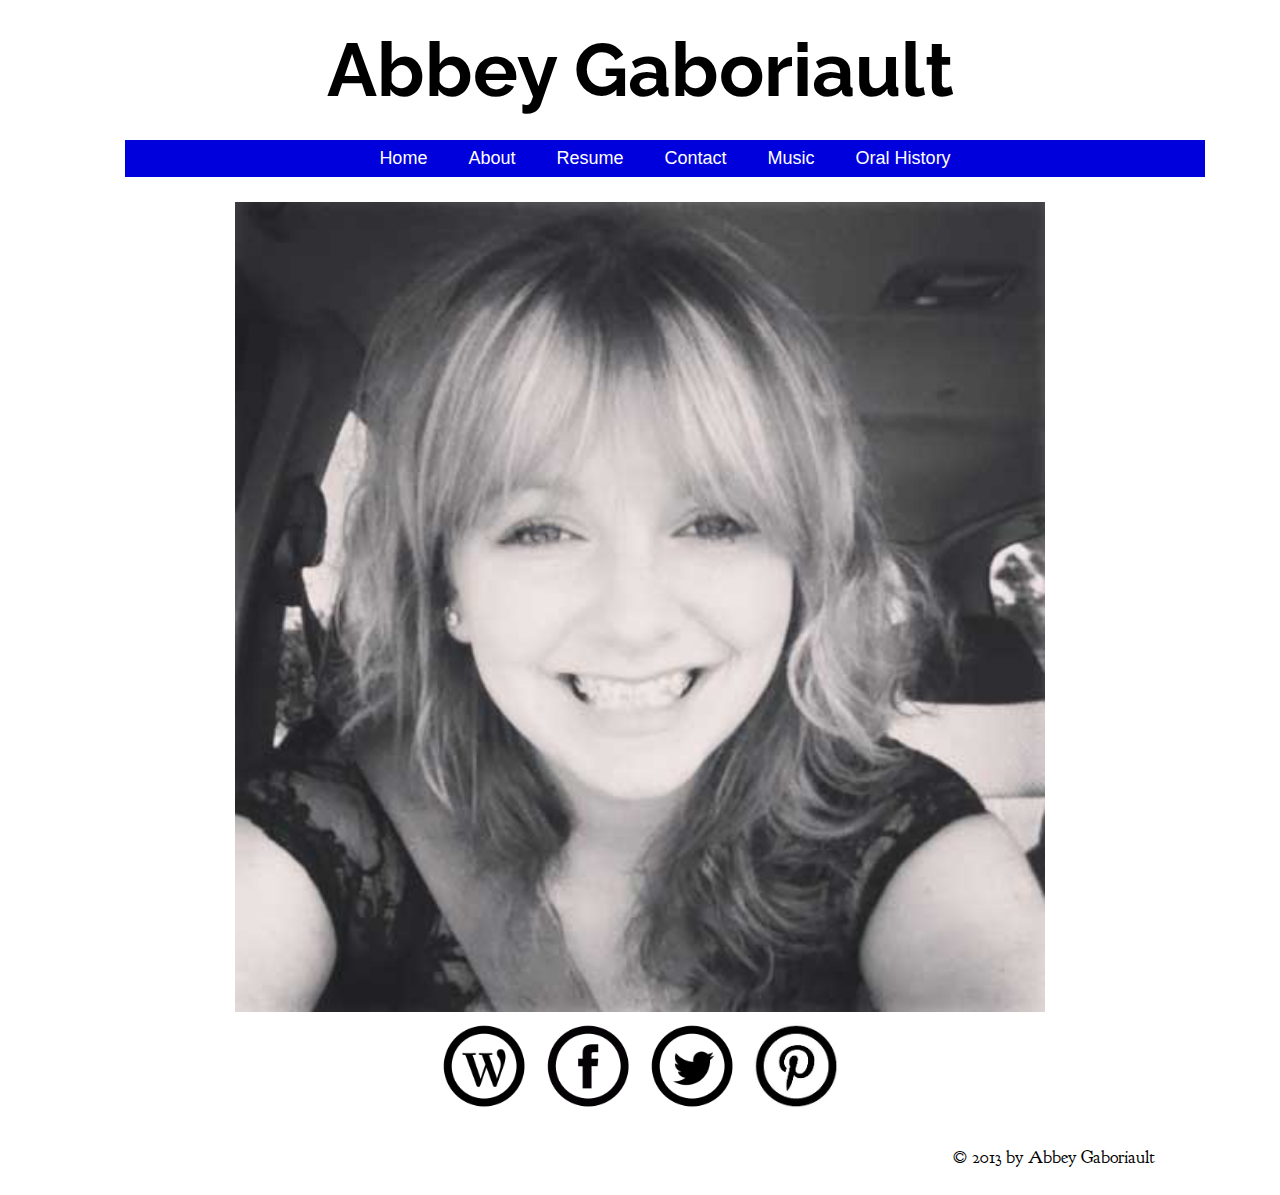
<file: index.html>
<!DOCTYPE html>
<html>
    <head>
        <title>Abbey Gaboriault</title>
        <link rel="stylesheet" href="CSS/main.css" />
    </head>
    <body>
        <div id=header>
        <div id='cssmenu'>
        <header>Abbey Gaboriault
        <link href="http://fonts.googleapis.com/css?family=Goudy+Bookletter+1911" rel="stylesheet" type="text/css">
<link href="http://fonts.googleapis.com/css?family=Raleway:100" rel="stylesheet" type="text/css">
</header>
        <ul>
<li><a href="index.html">Home</a></li>
<li><a href="about.html">About</a></li>
<li><a href="resume.html">Resume</a></li>
<li><a href="contact.html">Contact</a></li>
<li><a href="music.html">Music</a></li>
<li><a href="oralhistory.html">Oral History</a></li>
</ul></div></div>
        </body>
    <div id="wrapper" style="width:100%; text-align:center">
    <img src="CSS/images/blackandwhite.jpg" border="0" width="75%" height="75%">
        </div>
    <footer>
    <div id="wrapper" style="width:100%; text-align:center">
    <a href="http://environmentallysaavy.wordpress.com" target="_blank"><img src="CSS/images/wordpress.png" border="0" width="100" height="100"></a>
    <a href="http://www.facebook.com/abbey.gaboriault" target="_blank"><img src="CSS/images/facebook.gif" border="0" width="100" height="100"></a>
    <a href="http://www.twitter.com/AbbeyGaboriault" target="_blank"><img src="CSS/images/twitter.png" border="0" width="100" height="100"></a>
    <a href="http://www.pinterest.com/yoabbagabbah" target="_blank"><img src="CSS/images/pinterest.jpeg" border="0" width="100" height="100"></a></div>
    </footer>
    <footer2>
            <p class="footer">&copy; 2013 by Abbey Gaboriault</p>
        </footer2>
</html>
</file>
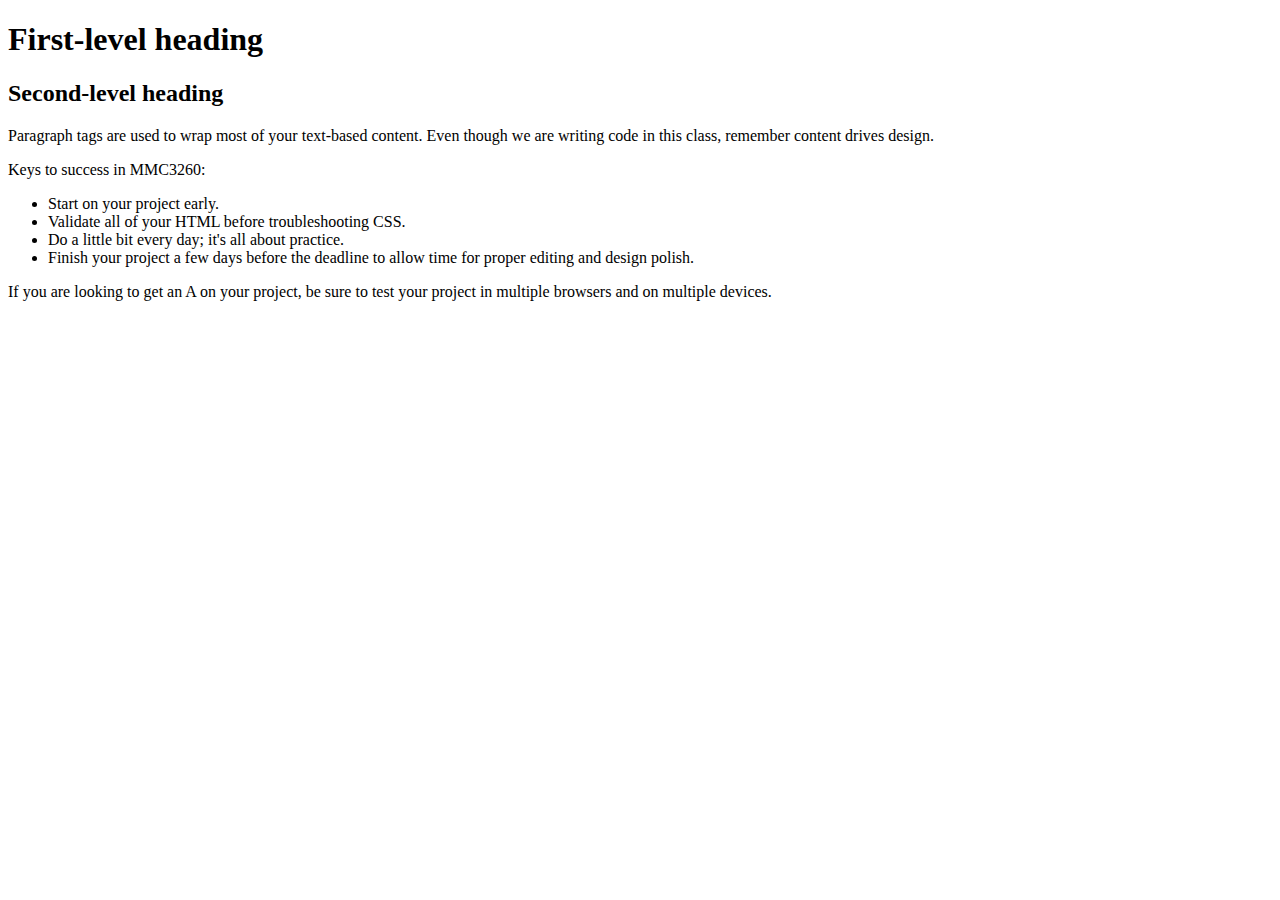
<file: 1-html-quick-fix.html>
<!DOCTYPE html>
<html>

    <head>
        <title>Exercise 1: HTML quick fix</title>
        <meta charset="UTF-8">
    </head>

    <body>
        <h1>First-level heading</h1>
        <h2>Second-level heading</h2>
        <p>Paragraph tags are used to wrap most of your text-based content. Even though we are writing code in this class, remember content drives design.</p>
        <p>Keys to success in MMC3260:</p>
        <ul>
            <li>Start on your project early.</li>
            <li>Validate all of your HTML before troubleshooting CSS.</li>
            <li>Do a little bit every day; it's all about practice.</li>
            <li>Finish your project a few days before the deadline to allow time for proper editing and design polish.</li>
        </ul>
        <p>If you are looking to get an A on your project, be sure to test your project in multiple browsers and on multiple devices.</p>
    </body>

</html>
</file>
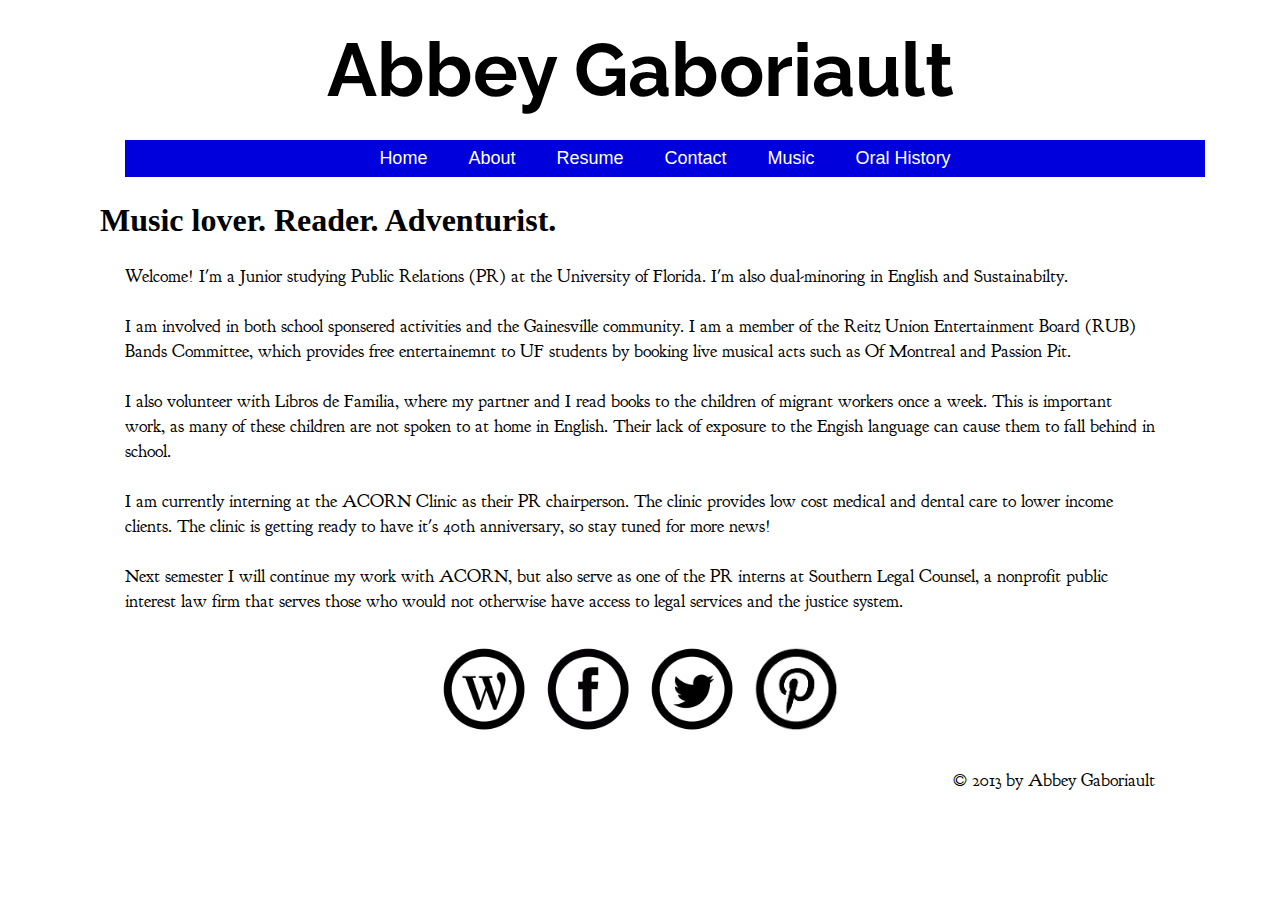
<file: about.html>
<!DOCTYPE html>
<html>
    <head>
        <title>Abbey Gaboriault</title>
        <link rel="stylesheet" href="CSS/main.css" />
    </head>
    <body>
        <div id=header>
        <div id='cssmenu'>
        <header>Abbey Gaboriault
        <link href="http://fonts.googleapis.com/css?family=Goudy+Bookletter+1911" rel="stylesheet" type="text/css">
<link href="http://fonts.googleapis.com/css?family=Raleway:100" rel="stylesheet" type="text/css">
</header>
        <ul>
<li><a href="index.html">Home</a></li>
<li><a href="about.html">About</a></li>
<li><a href="resume.html">Resume</a></li>
<li><a href="contact.html">Contact</a></li>
<li><a href="music.html">Music</a></li>
<li><a href="oralhistory.html">Oral History</a></li>
</ul></div></div>
        <article>
            <h1>Music lover. Reader. Adventurist.</h1>
            <p>Welcome! I'm a Junior studying Public Relations (PR) at the University of Florida. I'm also dual-minoring in English and Sustainabilty.</p>
    <p>I am involved in both school sponsered activities and the Gainesville community. I am a member of the Reitz Union Entertainment Board (RUB) Bands Committee, which provides free entertainemnt to UF students by booking live musical acts such as Of Montreal and Passion Pit.</p>

<p>I also volunteer with Libros de Familia, where my partner and I read books to the children of migrant workers once a week. This is important work, as many of these children are not spoken to at home in English. Their lack of exposure to the Engish language can cause them to fall behind in school.</p>

<p>I am currently interning at the ACORN Clinic as their PR chairperson. The clinic provides low cost medical and dental care to lower income clients. The clinic is getting ready to have it's 40th anniversary, so stay tuned for more news!</p>
<p>Next semester I will continue my work with ACORN, but also serve as one of the PR interns at Southern Legal Counsel, a nonprofit public interest law firm that serves those who would not otherwise have access to legal services and the justice system. </p>
        </article>
    </body>
    <footer>
    <div id="wrapper" style="width:100%; text-align:center">
    <a href="http://environmentallysaavy.wordpress.com" target="_blank"><img src="CSS/images/wordpress.png" border="0" width="100" height="100"></a>
    <a href="http://www.facebook.com/abbey.gaboriault" target="_blank"><img src="CSS/images/facebook.gif" border="0" width="100" height="100"></a>
    <a href="http://www.twitter.com/AbbeyGaboriault" target="_blank"><img src="CSS/images/twitter.png" border="0" width="100" height="100"></a>
    <a href="http://www.pinterest.com/yoabbagabbah" target="_blank"><img src="CSS/images/pinterest.jpeg" border="0" width="100" height="100"></a></div>
    </footer>
    <footer2>
            <p class="footer">&copy; 2013 by Abbey Gaboriault</p>
        </footer2>
</html>
</file>
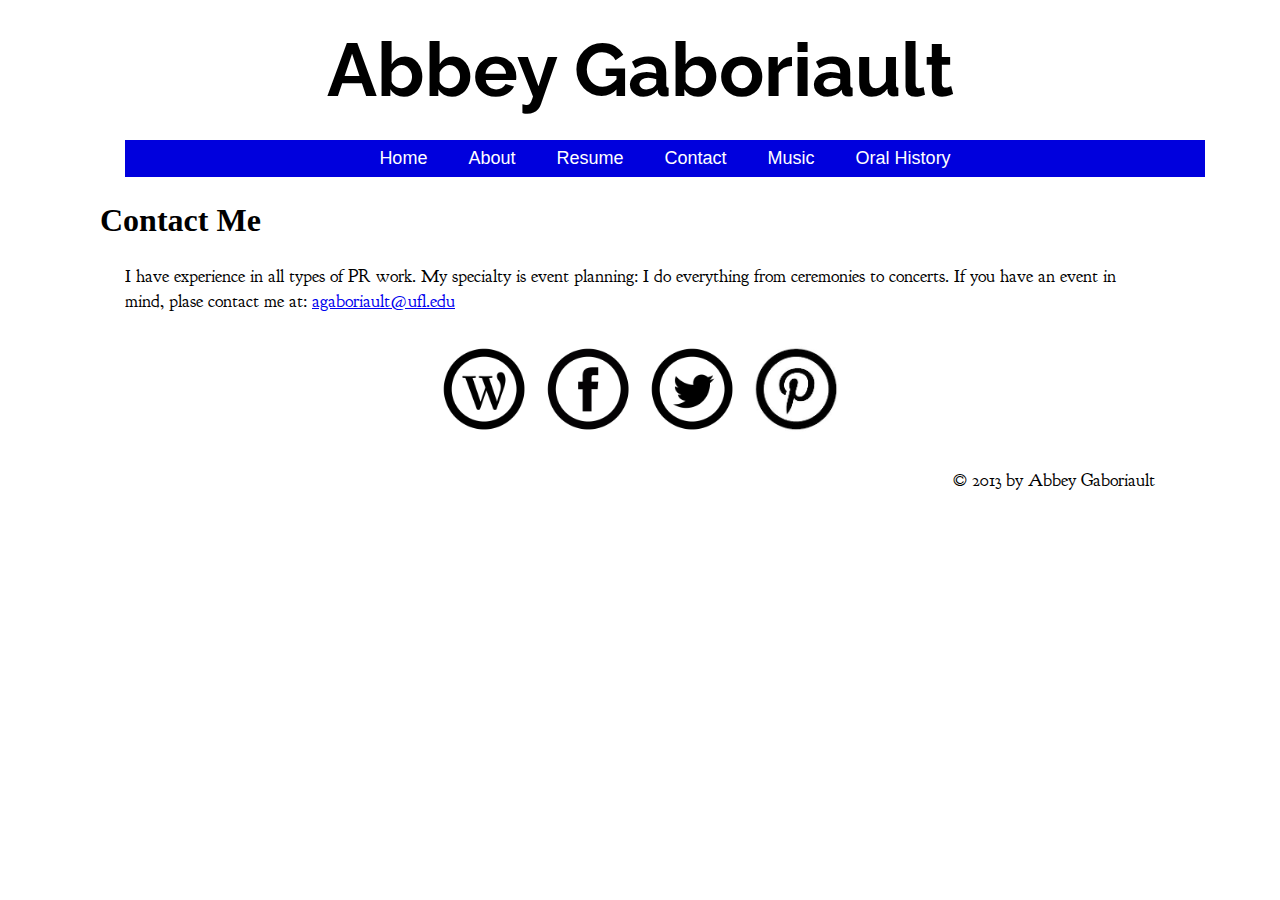
<file: contact.html>
<!DOCTYPE html>
<html>
    <head>
        <title>Abbey Gaboriault</title>
        <link rel="stylesheet" href="CSS/main.css" />
    </head>
    <body>
        <div id=header>
        <div id='cssmenu'>
        <header>Abbey Gaboriault
        <link href="http://fonts.googleapis.com/css?family=Goudy+Bookletter+1911" rel="stylesheet" type="text/css">
<link href="http://fonts.googleapis.com/css?family=Raleway:100" rel="stylesheet" type="text/css">
</header>
        <ul>
<li><a href="index.html">Home</a></li>
<li><a href="about.html">About</a></li>
<li><a href="resume.html">Resume</a></li>
<li><a href="contact.html">Contact</a></li>
<li><a href="music.html">Music</a></li>
<li><a href="oralhistory.html">Oral History</a></li>
</ul></div></div>
        </body>
    <h1>Contact Me</h1>
    <p>I have experience in all types of PR work. My specialty is event planning: I do everything from ceremonies to concerts. If you have an event in mind, plase contact me at: <a href="mailto:agaboriault@ufl.edu">agaboriault@ufl.edu</a> </p>
    <footer>
    <div id="wrapper" style="width:100%; text-align:center">
    <a href="http://environmentallysaavy.wordpress.com" target="_blank"><img src="CSS/images/wordpress.png" border="0" width="100" height="100"></a>
    <a href="http://www.facebook.com/abbey.gaboriault" target="_blank"><img src="CSS/images/facebook.gif" border="0" width="100" height="100"></a>
    <a href="http://www.twitter.com/AbbeyGaboriault" target="_blank"><img src="CSS/images/twitter.png" border="0" width="100" height="100"></a>
    <a href="http://www.pinterest.com/yoabbagabbah" target="_blank"><img src="CSS/images/pinterest.jpeg" border="0" width="100" height="100"></a></div>
    </footer>
        <footer2>
            <p class="footer">&copy; 2013 by Abbey Gaboriault</p>
        </footer2>
</file>
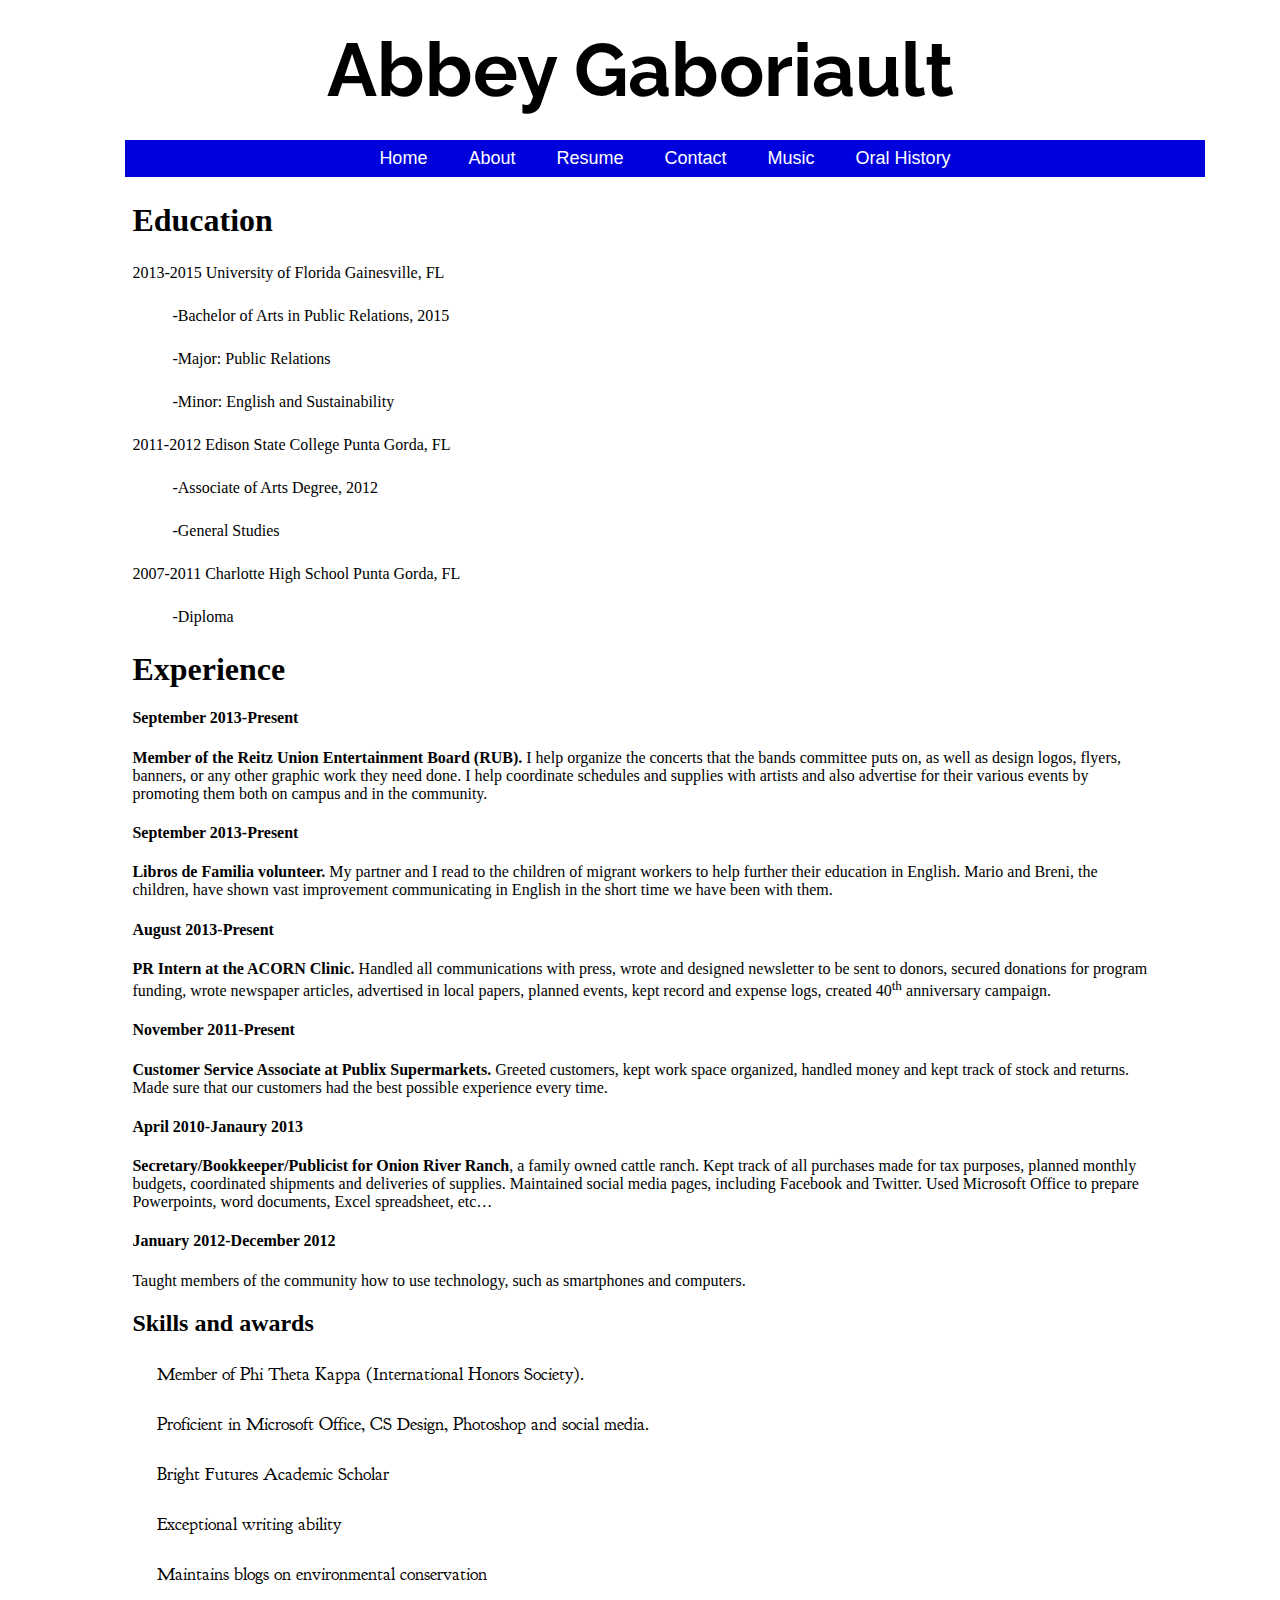
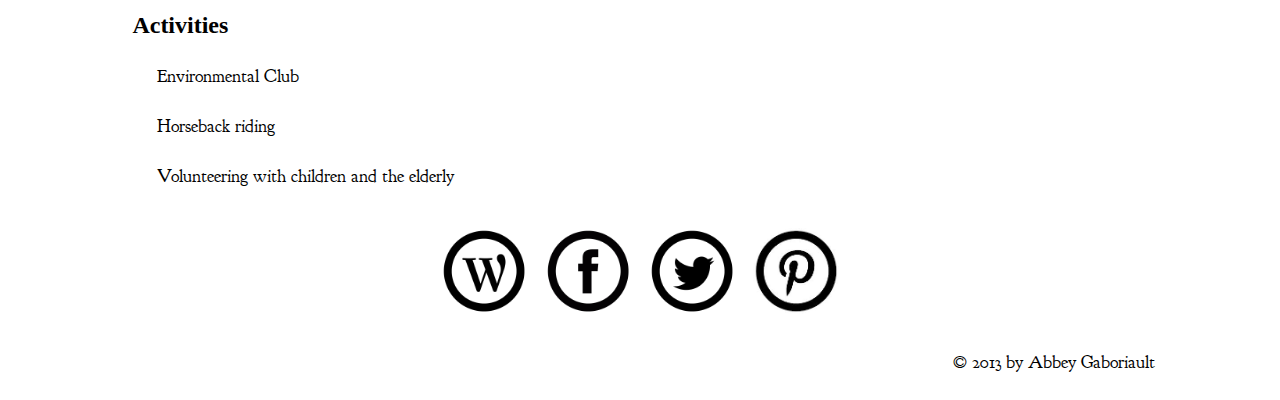
<file: resume.html>
<!DOCTYPE html>
<html>
    <head>
        <title>Abbey Gaboriault</title>
        <link rel="stylesheet" href="CSS/main.css" />
    </head>
    <body>
        <div id=header>
        <div id='cssmenu'>
        <header>Abbey Gaboriault
        <link href="http://fonts.googleapis.com/css?family=Goudy+Bookletter+1911" rel="stylesheet" type="text/css">
<link href="http://fonts.googleapis.com/css?family=Raleway:100" rel="stylesheet" type="text/css">
</header>
        <ul>
<li><a href="index.html">Home</a></li>
<li><a href="about.html">About</a></li>
<li><a href="resume.html">Resume</a></li>
<li><a href="contact.html">Contact</a></li>
<li><a href="music.html">Music</a></li>
<li><a href="oralhistory.html">Oral History</a></li>
</ul></div></div>
        <dl>
        <h1>Education</h1>
        <p><dt>2013-2015 University of Florida Gainesville, FL</dt></p>
<p><dd>-Bachelor of Arts in Public Relations, 2015</dd></p>

<p><dd>-Major: Public Relations</dd></p>
<p><dd>-Minor: English and Sustainability</dd></p>

<p><dt>2011-2012 Edison State College Punta Gorda, FL</dt></p>

<p><dd>-Associate of Arts Degree, 2012</dd></p>

<p><dd>-General Studies</dd></p>

<p><dt>2007-2011 Charlotte High School Punta Gorda, FL</dt></p>

<p><dd>-Diploma</dd></p>
            
<h1>Experience</h1>
        <h4>September 2013-Present</h4><b>Member of the Reitz Union Entertainment Board (RUB). </b>I help organize the concerts that the bands committee puts on, as well as design logos, flyers, banners, or any other graphic work they need done. I help coordinate schedules and supplies with artists and also advertise for their various events by promoting them both on campus and in the community. 

<h4>September 2013-Present</h4><b>Libros de Familia volunteer. </b>My partner and I read to the children of migrant workers to help further their education in English. Mario and Breni, the children, have shown vast improvement communicating in English in the short time we have been with them.

<h4>August 2013-Present</h4><b>PR Intern at the ACORN Clinic. </b>Handled all communications with press, wrote and designed newsletter to be sent to donors, secured donations for program funding, wrote newspaper articles, advertised in local papers, planned events, kept record and expense logs, created 40<sup>th</sup> anniversary campaign.

<h4>November 2011-Present</h4><b>Customer Service Associate at Publix Supermarkets.</b> Greeted customers, kept work space organized, handled money and kept track of stock and returns. Made sure that our customers had the best possible experience every time.

<h4>April 2010-Janaury 2013</h4><b>Secretary/Bookkeeper/Publicist for Onion River Ranch</b>, a family owned cattle ranch. Kept track of all purchases made for tax purposes, planned monthly budgets, coordinated shipments and deliveries of supplies. Maintained social media pages, including Facebook and Twitter. Used Microsoft Office to prepare Powerpoints, word documents, Excel spreadsheet, etc…

<h4>January 2012-December 2012</h4>Taught members of the community how to use technology, such as smartphones and computers.

<h2>Skills and awards</h2> 
        <p>Member of Phi Theta Kappa (International Honors Society).</p>
        <p>Proficient in Microsoft Office, CS Design, Photoshop and social media.</p>

<p>Bright Futures Academic Scholar </p>

<p>Exceptional writing ability</p>

<p>Maintains blogs on environmental conservation</p>

<h2>Activities</h2>
        <p>Environmental Club</p>

<p>Horseback riding</p>

<p>Volunteering with children and the elderly</p>
            </dl>
        <footer>
    <div id="wrapper" style="width:100%; text-align:center">
    <a href="http://environmentallysaavy.wordpress.com" target="_blank"><img src="CSS/images/wordpress.png" border="0" width="100" height="100"></a>
    <a href="http://www.facebook.com/abbey.gaboriault" target="_blank"><img src="CSS/images/facebook.gif" border="0" width="100" height="100"></a>
    <a href="http://www.twitter.com/AbbeyGaboriault" target="_blank"><img src="CSS/images/twitter.png" border="0" width="100" height="100"></a>
    <a href="http://www.pinterest.com/yoabbagabbah" target="_blank"><img src="CSS/images/pinterest.jpeg" border="0" width="100" height="100"></a></div>
    </footer>
        <footer2>
            <p class="footer">&copy; 2013 by Abbey Gaboriault</p>
        </footer2>
    </body>
</html>
</file>
<file: CSS/main.css>
body {
    margin-right: 100px;
    margin-left:100px;
    margin-top:25px;
    margin-bottom:25px;
    background-color:'white'}
header {
    font-family: 'Raleway', Helvetica, Arial, sans-serif;
    font-size: 75px;
    line-height: 70px;
    text-align: center;
    font-weight: bolder;
    line-height: 1.2;
    color:#000000;
}
ul {
    width: 100%;
    height: auto;
    padding: 8px 0px;
    margin: 25px;
    font-size: 18px;
    font-family: Arial, Geneva, sans-serif;
    font-weight: normal;
    text-align: center;
    background-color: #0000dd;
    }
ul li {
    display:inline;
    padding: 10px;
}
ul a {
    text-decoration: none;
    color: white;
    padding: 8px 8px 8px 8px;
}
ul a:hover {
    color:black;
    background-color:#0000dd;
}
p {
    font-family: 'Goudy Bookletter 1911', Georgia, Times, serif;
    font-size: 18px;
    line-height: 25px;
    margin: 25px;
}

 iframe {
    margin-left: 25px;
}

dl {
    margin-left: 3%;
    margin-right: 3%;
    margin-bottom: 3%;
    margin-top: 0px;
}

footer2 {
    float:right;
}

@media screen and (max-width:600px) {
    
    header {
        text-align: center;
        font-size: 28px;
        font-weight:bold;
    }
    body{
        padding: 3%;
}
    h1, h2 {
        text-align: center;
        font-size: 16px;
        font-weight: normal;
}
    p {
        text-align: center;
        font-size:16px;
        font-weight: normal;
}
    nav {
        border: 0;
        width: 100%;
}
    nav ul {
        list-style-type: none;
        padding-left:0;
        text-align: center;
}
    nav li {
        display: inline;
        margin-right:10px;
}

    #content {
        clear: left;
        margin-left: 0;
        width: 100%;
}
</file>
